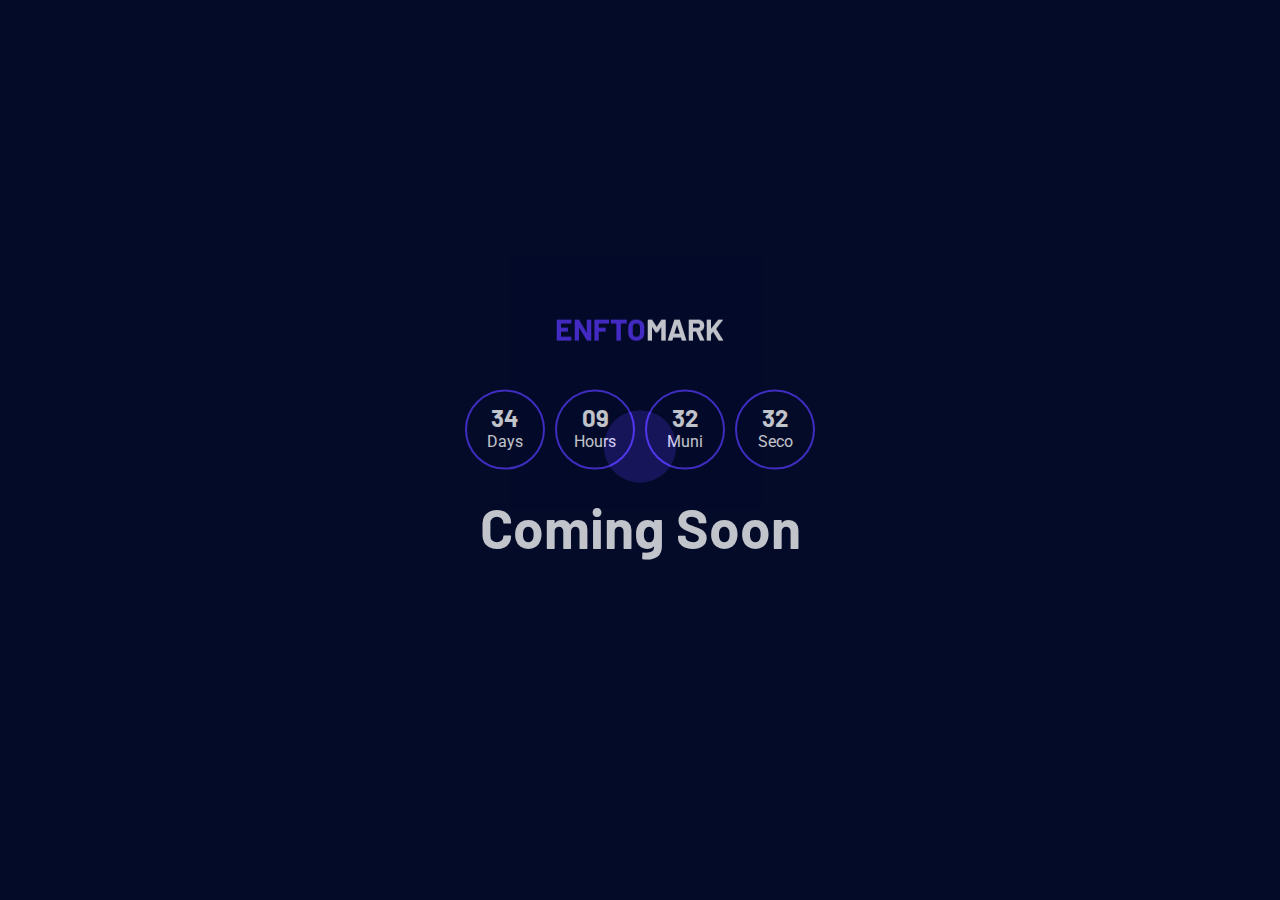
<file: EnftomarkBack/wwwroot/Coming/coming-soon.html>
<!DOCTYPE html>
<html lang="en" class="no-js">

<head>
    <meta charset="utf-8">

    <meta name="author" content="codexcoder">
    <meta name="description" content="">
    <meta name="viewport" content="width=device-width, initial-scale=1">

    <!-- Meta tags for Social Media(Better SEO) -->
    <!-- <meta property="og:title" content=""> -->
    <!-- <meta property="og:type" content=""> -->
    <!-- <meta property="og:url" content=""> -->
    <!-- <meta property="og:image" content=""> -->

    <!-- site favicon -->
    <link rel="icon" type="image/png" href="assets/images/favicon.png">

    <!-- ====== All css file ========= -->
    <link rel="stylesheet" href="assets/css/bootstrap.min.css">
    <link rel="stylesheet" href="assets/css//icofont.min.css">
    <link rel="stylesheet" href="assets/css/animate.css">
    <link rel="stylesheet" href="assets/css/lightcase.css">
    <link rel="stylesheet" href="assets/css/swiper-bundle.min.css">
    <link rel="stylesheet" href="assets/css/style.min.css">


    <!-- site title -->
    <title>Enftomark</title>
</head>

<body>
    <!-- preloader start here -->
    <div class="preloader">
        <div class="preloader-inner">
            <div class="preloader-icon">
                <span></span>
                <span></span>
            </div>
        </div>
    </div>
    <!-- preloader ending here -->


    <!-- ==========Coming Soon Section Starts Here========== -->
    <section class="coming-soon-section padding-tb">
        <div class="container">
            <div class="coming-wrapper text-center">
                <div class="inner-logo mb-5">
                    <a href="index.html"><img src="assets/images/logo/logo.png" alt="aNFT Logo"></a>
                </div>
                <ul class="lab-ul count-down d-flex flex-wrap event-count justify-content-center mb-4" data-date="July 31, 2022 21:14:01">
                    <li class="rounded-circle">
                        <span class="days">34</span>
                        <div class="count-text">Days</div>
                    </li>
                    <li class="rounded-circle">
                        <span class="hours">09</span>
                        <div class="count-text">Hours</div>
                    </li>
                    <li class="rounded-circle">
                        <span class="minutes">32</span>
                        <div class="count-text">Muni</div>
                    </li>
                    <li class="rounded-circle">
                        <span class="seconds">32</span>
                        <div class="count-text">Seco</div>
                    </li>
                </ul>
                <h1 class="coming-soon-title mb-4">Coming Soon</h1>
            </div>
        </div>
    </section>
    <!-- ==========Coming Soon Section Ends Here========== -->

    <!-- All Scripts -->
    <script src="assets/js/jquery-3.6.0.min.js"></script>
    <script src="assets/js/bootstrap.bundle.min.js"></script>
    <script src="assets/js/waypoints.min.js"></script>
    <script src="assets/js/lightcase.js"></script>
    <script src="assets/js/swiper-bundle.min.js"></script>
    <script src="assets/js/countdown.min.js"></script>
    <script src="assets/js/jquery.counterup.min.js"></script>
    <script src="assets/js/wow.min.js"></script>
    <script src="assets/js/isotope.pkgd.min.js"></script>
    <script src="assets/js/functions.js"></script>
</body>

</html>
</file>
<file: EnftomarkBack/wwwroot/Coming/assets/css/lightcase.css>
/**
 * Lightcase - jQuery Plugin
 * The smart and flexible Lightbox Plugin.
 *
 * @author		Cornel Boppart <cornel@bopp-art.com>
 * @copyright	Author
 *
 * @version		2.5.0 (11/03/2018)
 */

/**
 * Lightcase settings
 *
 * Note: Override default settings for your project without touching this source code by simply
 * defining those variables within a SASS map called '$lightcase-custom'.
 *
 * // Example usage
 * $lightcase-custom: (
 *   'breakpoint': 768px
 * );
 */

@font-face {
    font-family: 'lightcase';
    src: url("../fonts/lightcase.eot?55356177");
    src: url("../fonts/lightcase.eot?55356177#iefix") format("embedded-opentype"), url("../fonts/lightcase.woff?55356177") format("woff"), url("../fonts/lightcase.ttf?55356177") format("truetype"), url("../fonts/lightcase.svg?55356177#lightcase") format("svg");
    font-weight: normal;
    font-style: normal;
}

/* line 12, ../scss/components/fonts/_font-lightcase.scss */

[class*='lightcase-icon-']:before {
    font-family: 'lightcase', sans-serif;
    font-style: normal;
    font-weight: normal;
    speak: none;
    display: inline-block;
    text-decoration: inherit;
    width: 1em;
    text-align: center;
    /* For safety - reset parent styles, that can break glyph codes*/
    font-variant: normal;
    text-transform: none;
    /* fix buttons height, for twitter bootstrap */
    line-height: 1em;
    /* Uncomment for 3D effect */
    /* text-shadow: 1px 1px 1px rgba(127, 127, 127, 0.3); */
}

/* Codes */

/* line 35, ../scss/components/fonts/_font-lightcase.scss */

.lightcase-icon-play:before {
    content: '\e800';
}

/* line 36, ../scss/components/fonts/_font-lightcase.scss */

.lightcase-icon-pause:before {
    content: '\e801';
}

/* line 37, ../scss/components/fonts/_font-lightcase.scss */

.lightcase-icon-close:before {
    content: '\e802';
}

/* line 38, ../scss/components/fonts/_font-lightcase.scss */

.lightcase-icon-prev:before {
    content: '\e803';
}

/* line 39, ../scss/components/fonts/_font-lightcase.scss */

.lightcase-icon-next:before {
    content: '\e804';
}

/* line 40, ../scss/components/fonts/_font-lightcase.scss */

.lightcase-icon-spin:before {
    content: '\e805';
}

/**
 * Mixin providing icon defaults to be used on top of font-lightcase.
 *
 * Example usage:
 * @include icon(#e9e9e9)
 */

/**
 * Mixin providing icon defaults including a hover status to be used
 * on top of font-lightcase.
 *
 * Example usage:
 * @include icon-hover(#e9e9e9, #fff)
 */

/**
 * Provides natural content overflow behavior and scrolling support
 * even so for touch devices.
 *
 * Example usage:
 * @include overflow()
 */

/**
 * Neutralizes/resets dimensions including width, height, position as well as margins,
 * paddings and styles. Used to enforce a neutral and unstyled look and behavoir!
 *
 * Example usage:
 * @include clear(true)
 *
 * @param boolean $important
 */

@-webkit-keyframes lightcase-spin {
    0% {
        -webkit-transform: rotate(0deg);
        -moz-transform: rotate(0deg);
        -o-transform: rotate(0deg);
        transform: rotate(0deg);
    }
    100% {
        -webkit-transform: rotate(359deg);
        -moz-transform: rotate(359deg);
        -o-transform: rotate(359deg);
        transform: rotate(359deg);
    }
}

@-moz-keyframes lightcase-spin {
    0% {
        -webkit-transform: rotate(0deg);
        -moz-transform: rotate(0deg);
        -o-transform: rotate(0deg);
        transform: rotate(0deg);
    }
    100% {
        -webkit-transform: rotate(359deg);
        -moz-transform: rotate(359deg);
        -o-transform: rotate(359deg);
        transform: rotate(359deg);
    }
}

@-o-keyframes lightcase-spin {
    0% {
        -webkit-transform: rotate(0deg);
        -moz-transform: rotate(0deg);
        -o-transform: rotate(0deg);
        transform: rotate(0deg);
    }
    100% {
        -webkit-transform: rotate(359deg);
        -moz-transform: rotate(359deg);
        -o-transform: rotate(359deg);
        transform: rotate(359deg);
    }
}

@-ms-keyframes lightcase-spin {
    0% {
        -webkit-transform: rotate(0deg);
        -moz-transform: rotate(0deg);
        -o-transform: rotate(0deg);
        transform: rotate(0deg);
    }
    100% {
        -webkit-transform: rotate(359deg);
        -moz-transform: rotate(359deg);
        -o-transform: rotate(359deg);
        transform: rotate(359deg);
    }
}

@keyframes lightcase-spin {
    0% {
        -webkit-transform: rotate(0deg);
        -moz-transform: rotate(0deg);
        -o-transform: rotate(0deg);
        transform: rotate(0deg);
    }
    100% {
        -webkit-transform: rotate(359deg);
        -moz-transform: rotate(359deg);
        -o-transform: rotate(359deg);
        transform: rotate(359deg);
    }
}

/* line 1, ../scss/components/modules/_case.scss */

#lightcase-case {
    display: none;
    position: fixed;
    z-index: 2002;
    top: 50%;
    left: 50%;
    font-family: arial, sans-serif;
    font-size: 13px;
    line-height: 1.5;
    text-align: left;
    text-shadow: 0 0 10px rgba(0, 0, 0, 0.5);
}

@media screen and (max-width: 640px) {
    /* line 16, ../scss/components/modules/_case.scss */
    html[data-lc-type=inline] #lightcase-case,
    html[data-lc-type=ajax] #lightcase-case {
        position: fixed !important;
        top: 0 !important;
        left: 0 !important;
        right: 0 !important;
        bottom: 0 !important;
        margin: 0 !important;
        padding: 55px 0 70px 0;
        width: 100% !important;
        height: 100% !important;
        overflow: auto !important;
    }
}

@media screen and (min-width: 641px) {
    /* line 4, ../scss/components/modules/_content.scss */
    html:not([data-lc-type=error]) #lightcase-content {
        position: relative;
        z-index: 1;
        text-shadow: none;
        background-color: #fff;
        -webkit-box-shadow: 0 0 30px rgba(0, 0, 0, 0.5);
        -moz-box-shadow: 0 0 30px rgba(0, 0, 0, 0.5);
        -o-box-shadow: 0 0 30px rgba(0, 0, 0, 0.5);
        box-shadow: 0 0 30px rgba(0, 0, 0, 0.5);
        -webkit-backface-visibility: hidden;
    }
}

@media screen and (min-width: 641px) {
    /* line 23, ../scss/components/modules/_content.scss */
    html[data-lc-type=image] #lightcase-content,
    html[data-lc-type=video] #lightcase-content {
        background-color: #333;
    }
}

/* line 31, ../scss/components/modules/_content.scss */

html[data-lc-type=inline] #lightcase-content,
html[data-lc-type=ajax] #lightcase-content,
html[data-lc-type=error] #lightcase-content {
    -webkit-box-shadow: none;
    -moz-box-shadow: none;
    -o-box-shadow: none;
    box-shadow: none;
}

@media screen and (max-width: 640px) {
    /* line 31, ../scss/components/modules/_content.scss */
    html[data-lc-type=inline] #lightcase-content,
    html[data-lc-type=ajax] #lightcase-content,
    html[data-lc-type=error] #lightcase-content {
        position: relative !important;
        top: auto !important;
        left: auto !important;
        width: auto !important;
        height: auto !important;
        margin: 0 !important;
        padding: 0 !important;
        border: none !important;
        background: none !important;
    }
}

/* line 43, ../scss/components/modules/_content.scss */

html[data-lc-type=inline] #lightcase-content .lightcase-contentInner,
html[data-lc-type=ajax] #lightcase-content .lightcase-contentInner,
html[data-lc-type=error] #lightcase-content .lightcase-contentInner {
    -webkit-box-sizing: border-box;
    -moz-box-sizing: border-box;
    -o-box-sizing: border-box;
    box-sizing: border-box;
}

@media screen and (max-width: 640px) {
    /* line 43, ../scss/components/modules/_content.scss */
    html[data-lc-type=inline] #lightcase-content .lightcase-contentInner,
    html[data-lc-type=ajax] #lightcase-content .lightcase-contentInner,
    html[data-lc-type=error] #lightcase-content .lightcase-contentInner {
        padding: 15px;
    }
    /* line 52, ../scss/components/modules/_content.scss */
    html[data-lc-type=inline] #lightcase-content .lightcase-contentInner,
    html[data-lc-type=inline] #lightcase-content .lightcase-contentInner>*,
    html[data-lc-type=ajax] #lightcase-content .lightcase-contentInner,
    html[data-lc-type=ajax] #lightcase-content .lightcase-contentInner>*,
    html[data-lc-type=error] #lightcase-content .lightcase-contentInner,
    html[data-lc-type=error] #lightcase-content .lightcase-contentInner>* {
        width: 100% !important;
        max-width: none !important;
    }
    /* line 59, ../scss/components/modules/_content.scss */
    html[data-lc-type=inline] #lightcase-content .lightcase-contentInner>*:not(iframe),
    html[data-lc-type=ajax] #lightcase-content .lightcase-contentInner>*:not(iframe),
    html[data-lc-type=error] #lightcase-content .lightcase-contentInner>*:not(iframe) {
        height: auto !important;
        max-height: none !important;
    }
}

@media screen and (max-width: 640px) {
    /* line 70, ../scss/components/modules/_content.scss */
    html.lightcase-isMobileDevice[data-lc-type=iframe] #lightcase-content .lightcase-contentInner iframe {
        overflow: auto;
        -webkit-overflow-scrolling: touch;
    }
}

@media screen and (max-width: 640px) and (min-width: 641px) {
    /* line 74, ../scss/components/modules/_content.scss */
    html[data-lc-type=image] #lightcase-content .lightcase-contentInner,
    html[data-lc-type=video] #lightcase-content .lightcase-contentInner {
        line-height: 0.75;
    }
}

/* line 82, ../scss/components/modules/_content.scss */

html[data-lc-type=image] #lightcase-content .lightcase-contentInner {
    position: relative;
    overflow: hidden !important;
}

@media screen and (max-width: 640px) {
    /* line 91, ../scss/components/modules/_content.scss */
    html[data-lc-type=inline] #lightcase-content .lightcase-contentInner .lightcase-inlineWrap,
    html[data-lc-type=ajax] #lightcase-content .lightcase-contentInner .lightcase-inlineWrap,
    html[data-lc-type=error] #lightcase-content .lightcase-contentInner .lightcase-inlineWrap {
        position: relative !important;
        top: auto !important;
        left: auto !important;
        width: auto !important;
        height: auto !important;
        margin: 0 !important;
        padding: 0 !important;
        border: none !important;
        background: none !important;
    }
}

@media screen and (min-width: 641px) {
    /* line 100, ../scss/components/modules/_content.scss */
    html:not([data-lc-type=error]) #lightcase-content .lightcase-contentInner .lightcase-inlineWrap {
        padding: 30px;
        overflow: auto;
        -webkit-box-sizing: border-box;
        -moz-box-sizing: border-box;
        -o-box-sizing: border-box;
        box-sizing: border-box;
    }
}

@media screen and (max-width: 640px) {
    /* line 117, ../scss/components/modules/_content.scss */
    #lightcase-content h1,
    #lightcase-content h2,
    #lightcase-content h3,
    #lightcase-content h4,
    #lightcase-content h5,
    #lightcase-content h6,
    #lightcase-content p {
        color: #aaa;
    }
}

@media screen and (min-width: 641px) {
    /* line 117, ../scss/components/modules/_content.scss */
    #lightcase-content h1,
    #lightcase-content h2,
    #lightcase-content h3,
    #lightcase-content h4,
    #lightcase-content h5,
    #lightcase-content h6,
    #lightcase-content p {
        color: #333;
    }
}

/* line 3, ../scss/components/modules/_error.scss */

#lightcase-case p.lightcase-error {
    margin: 0;
    font-size: 17px;
    text-align: center;
    white-space: nowrap;
    overflow: hidden;
    text-overflow: ellipsis;
    color: #aaa;
}

@media screen and (max-width: 640px) {
    /* line 3, ../scss/components/modules/_error.scss */
    #lightcase-case p.lightcase-error {
        padding: 30px 0;
    }
}

@media screen and (min-width: 641px) {
    /* line 3, ../scss/components/modules/_error.scss */
    #lightcase-case p.lightcase-error {
        padding: 0;
    }
}

/* line 4, ../scss/components/modules/_global.scss */

.lightcase-open body {
    overflow: hidden;
}

/* line 8, ../scss/components/modules/_global.scss */

.lightcase-isMobileDevice .lightcase-open body {
    max-width: 100%;
    max-height: 100%;
}

/* line 1, ../scss/components/modules/_info.scss */

#lightcase-info {
    position: absolute;
    padding-top: 15px;
}

/* line 9, ../scss/components/modules/_info.scss */

#lightcase-info #lightcase-title,
#lightcase-info #lightcase-caption {
    margin: 0;
    padding: 0;
    line-height: 1.5;
    font-weight: normal;
    text-overflow: ellipsis;
}

/* line 19, ../scss/components/modules/_info.scss */

#lightcase-info #lightcase-title {
    font-size: 17px;
    color: #aaa;
}

@media screen and (max-width: 640px) {
    /* line 19, ../scss/components/modules/_info.scss */
    #lightcase-info #lightcase-title {
        position: fixed;
        top: 10px;
        left: 0;
        max-width: 87.5%;
        padding: 5px 15px;
        background: #333;
    }
}

/* line 33, ../scss/components/modules/_info.scss */

#lightcase-info #lightcase-caption {
    clear: both;
    font-size: 13px;
    color: #aaa;
}

/* line 39, ../scss/components/modules/_info.scss */

#lightcase-info #lightcase-sequenceInfo {
    font-size: 11px;
    color: #aaa;
}

@media screen and (max-width: 640px) {
    /* line 45, ../scss/components/modules/_info.scss */
    .lightcase-fullScreenMode #lightcase-info {
        padding-left: 15px;
        padding-right: 15px;
    }
    /* line 51, ../scss/components/modules/_info.scss */
    html:not([data-lc-type=image]):not([data-lc-type=video]):not([data-lc-type=flash]):not([data-lc-type=error]) #lightcase-info {
        position: static;
    }
}

/* line 1, ../scss/components/modules/_loading.scss */

#lightcase-loading {
    position: fixed;
    z-index: 9999;
    width: 1.123em;
    height: auto;
    font-size: 38px;
    line-height: 1;
    text-align: center;
    text-shadow: none;
    position: fixed;
    z-index: 2001;
    top: 50%;
    left: 50%;
    margin-top: -0.5em;
    margin-left: -0.5em;
    opacity: 1;
    font-size: 32px;
    text-shadow: 0 0 15px #fff;
    -moz-transform-origin: 50% 53%;
    -webkit-animation: lightcase-spin 0.5s infinite linear;
    -moz-animation: lightcase-spin 0.5s infinite linear;
    -o-animation: lightcase-spin 0.5s infinite linear;
    animation: lightcase-spin 0.5s infinite linear;
}

/* line 20, ../scss/components/mixins/_presets.scss */

#lightcase-loading,
#lightcase-loading:focus {
    text-decoration: none;
    color: #fff;
    -webkit-tap-highlight-color: transparent;
    -webkit-transition: color, opacity, ease-in-out 0.25s;
    -moz-transition: color, opacity, ease-in-out 0.25s;
    -o-transition: color, opacity, ease-in-out 0.25s;
    transition: color, opacity, ease-in-out 0.25s;
}

/* line 32, ../scss/components/mixins/_presets.scss */

#lightcase-loading>span {
    display: inline-block;
    text-indent: -9999px;
}

/* line 2, ../scss/components/modules/_navigation.scss */

a[class*='lightcase-icon-'] {
    position: fixed;
    z-index: 9999;
    width: 1.123em;
    height: auto;
    font-size: 38px;
    line-height: 1;
    text-align: center;
    text-shadow: none;
    outline: none;
    cursor: pointer;
}

/* line 20, ../scss/components/mixins/_presets.scss */

a[class*='lightcase-icon-'],
a[class*='lightcase-icon-']:focus {
    text-decoration: none;
    color: rgba(255, 255, 255, 0.6);
    -webkit-tap-highlight-color: transparent;
    -webkit-transition: color, opacity, ease-in-out 0.25s;
    -moz-transition: color, opacity, ease-in-out 0.25s;
    -o-transition: color, opacity, ease-in-out 0.25s;
    transition: color, opacity, ease-in-out 0.25s;
}

/* line 32, ../scss/components/mixins/_presets.scss */

a[class*='lightcase-icon-']>span {
    display: inline-block;
    text-indent: -9999px;
}

/* line 49, ../scss/components/mixins/_presets.scss */

a[class*='lightcase-icon-']:hover {
    color: white;
    text-shadow: 0 0 15px white;
}

/* line 10, ../scss/components/modules/_navigation.scss */

.lightcase-isMobileDevice a[class*='lightcase-icon-']:hover {
    color: #aaa;
    text-shadow: none;
}

/* line 17, ../scss/components/modules/_navigation.scss */

a[class*='lightcase-icon-'].lightcase-icon-close {
    position: fixed;
    top: 15px;
    right: 15px;
    bottom: auto;
    margin: 0;
    opacity: 0;
    outline: none;
}

/* line 28, ../scss/components/modules/_navigation.scss */

a[class*='lightcase-icon-'].lightcase-icon-prev {
    left: 15px;
}

/* line 33, ../scss/components/modules/_navigation.scss */

a[class*='lightcase-icon-'].lightcase-icon-next {
    right: 15px;
}

/* line 38, ../scss/components/modules/_navigation.scss */

a[class*='lightcase-icon-'].lightcase-icon-pause,
a[class*='lightcase-icon-'].lightcase-icon-play {
    left: 50%;
    margin-left: -0.5em;
}

@media screen and (min-width: 641px) {
    /* line 38, ../scss/components/modules/_navigation.scss */
    a[class*='lightcase-icon-'].lightcase-icon-pause,
    a[class*='lightcase-icon-'].lightcase-icon-play {
        opacity: 0;
    }
}

@media screen and (max-width: 640px) {
    /* line 2, ../scss/components/modules/_navigation.scss */
    a[class*='lightcase-icon-'] {
        bottom: 15px;
        font-size: 24px;
    }
}

@media screen and (min-width: 641px) {
    /* line 2, ../scss/components/modules/_navigation.scss */
    a[class*='lightcase-icon-'] {
        bottom: 50%;
        margin-bottom: -0.5em;
    }
    /* line 57, ../scss/components/modules/_navigation.scss */
    a[class*='lightcase-icon-']:hover,
    #lightcase-case:hover~a[class*='lightcase-icon-'] {
        opacity: 1;
    }
}

/* line 1, ../scss/components/modules/_overlay.scss */

#lightcase-overlay {
    display: none;
    width: 100%;
    min-height: 100%;
    position: fixed;
    z-index: 2000;
    top: -9999px;
    bottom: -9999px;
    left: 0;
    background: #333;
}

@media screen and (max-width: 640px) {
    /* line 1, ../scss/components/modules/_overlay.scss */
    #lightcase-overlay {
        opacity: 1 !important;
    }
}
</file>
